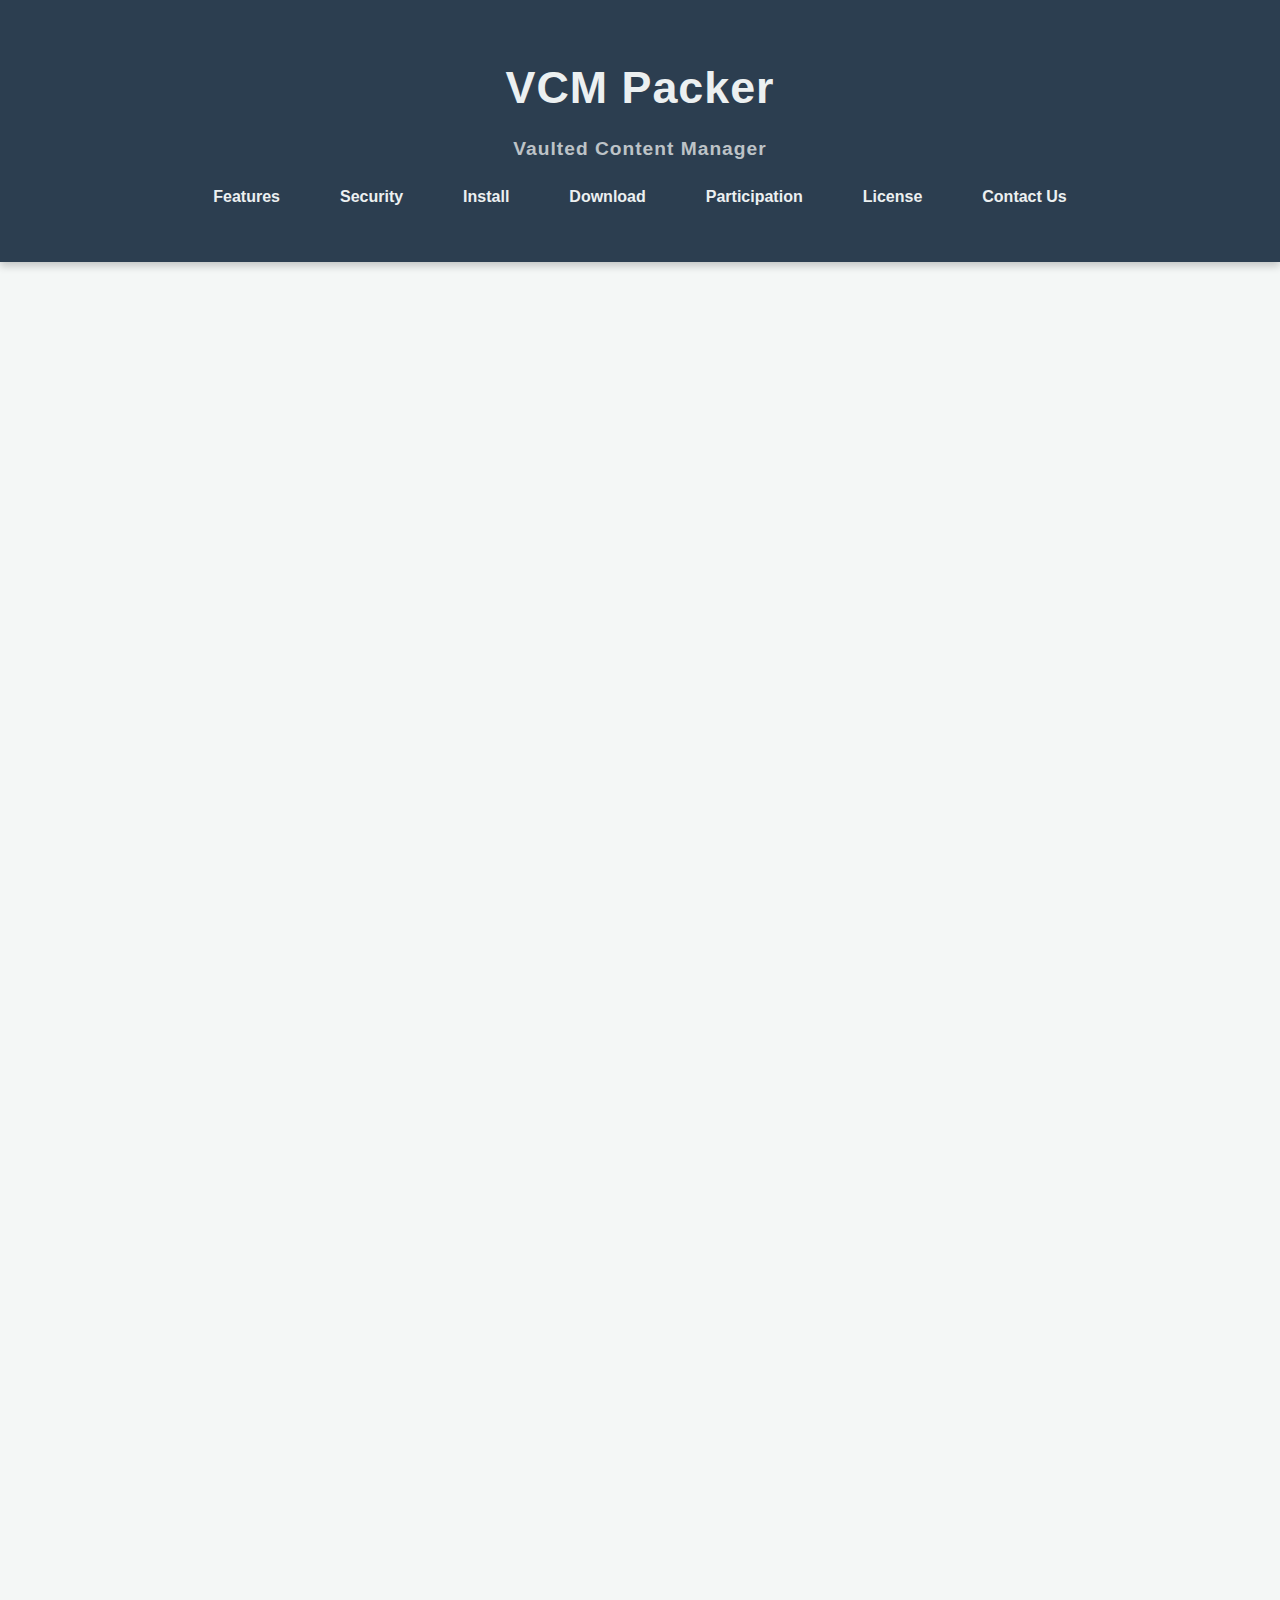
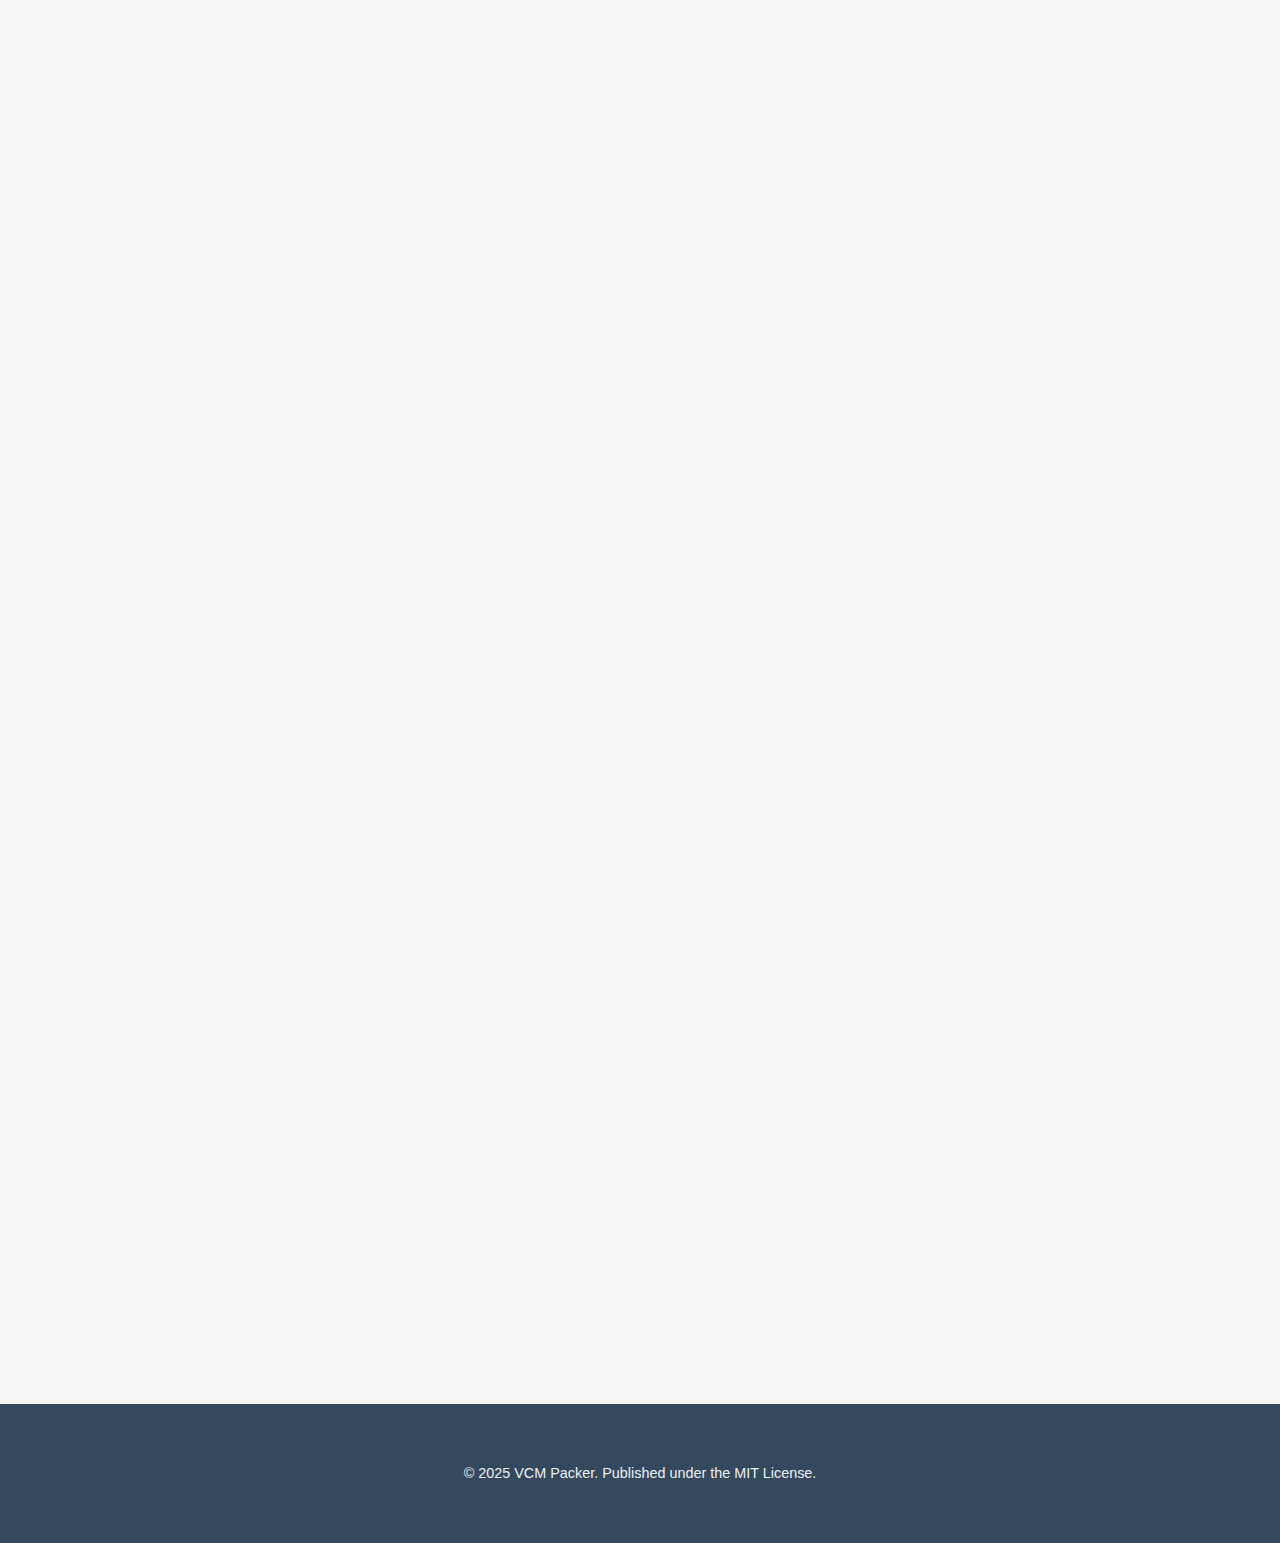
<file: docs/index.html>
<!DOCTYPE html>
<html lang="en">
<head>
    <meta charset="UTF-8">
    <meta name="viewport" content="width=device-width, initial-scale=1.0">
    <title>VCM Packer</title>
    <link rel="stylesheet" href="style.css">
    <script src="script.js" defer></script> 
</head>
<body>
    <header>
        <div class="container">
            <h1>VCM Packer <span class="tagline">Vaulted Content Manager</span></h1>
            <nav>
                <ul>
                    <li><a href="#features">Features</a></li>
                    <li><a href="#security">Security</a></li>
                    <li><a href="#install">Install</a></li>
                    <li><a href="download.html">Download</a></li>
                    <li><a href="#participation">Participation</a></li>
                    <li><a href="#license">License</a></li>
                    <li><a href="#contact">Contact Us</a></li>
                </ul>
            </nav>
        </div>
    </header>

    <main>
        <section id="features" class="container">
            <h2>Outstanding features</h2>
            <div class="feature-item">
                <h3>Folder packaging</h3>
                <p>Encrypts folders along with all their files and subfolders and packages them into a single file with the .vcm format.</p>
            </div>
            <div class="feature-item">
                <h3>Folder unpacking (VCM Unpack)</h3>
                <p>Decrypts the contents of .vcm files by entering the correct password and opens them in your desired location.</p>
            </div>
            <div class="feature-item">
                <h3>Graphical User Interface (GUI)</h3>
                <p>Easy to use with clear buttons and input boxes.</p>
            </div>
            <div class="feature-item">
                <h3>Standalone executable file</h3>
                <p>Can be run directly on Windows without the need to install Python and its libraries.</p>
            </div>
        </section>

        <section id="security" class="container">
            <h2>Security Features</h2>
            <div class="security-item">
                <h3>Strong encryption</h3>
                <p>It uses the Fernet algorithm (based on AES-128 in CBC mode and HMAC-SHA256) to encrypt data.</p>
            </div>
            <div class="security-item">
                <h3>Secure key extraction</h3>
                <p>The encryption key is derived from the user's password using PBKDF2HMAC and a random Salt, which is highly resistant to Brute-Force and Dictionary attacks.</p>
            </div>
            <div class="security-item">
                <h3>Metadata encryption</h3>
                <p>All file details (name, paths) are also encrypted so that confidential information in the .vcm file is not revealed.</p>
            </div>
        </section>

        <section id="install" class="container">
            <h2>Install and Run</h2>
            <p>First, download the file from the <a href="https://github.com/zevenoxxx/VCM-Packer/releases" target="_blank">Releases</a> section. Unzip it and run the <code>VCM Packer.exe</code> file.</p>
            <div class="note-warning">
                <p>⚠️ **Note:** Some antiviruses may misidentify this file as malware, due to the nature of Python file packaging and the program's interaction with the file system and clipboard. This behavior is normal for compiled Python programs. If you see such a message, please add the file to your Whitelist.</p>
            </div>
        </section>
        
        <section id="participation" class="container">
            <h2>Participation</h2>
            <p>We welcome any contributions, bug reports, or suggestions for improvement!</p>
            <ul>
                <li>**Bug Report:** Report issues in the <a href="https://github.com/zevenoxxx/VCM-Packer/issues" target="_blank">GitHub Issues</a> section.</li>
                <li>**Feature suggestion:** Also submit new ideas in the <a href="https://github.com/zevenoxxx/VCM-Packer/issues" target="_blank">Issues</a> section.</li>
                <li>**Contribute to the code:** To contribute directly to the code, please read the <a href="https://github.com/zevenoxxx/VCM-Packer/blob/main/CONTRIBUTING.md" target="_blank">Contribution Guide</a> and submit your Pull Request.</li>
            </ul>
        </section>

        <section id="license" class="container">
            <h2>License</h2>
            <p>This project is released under the MIT license.</p>
            <p>For more details, please see the <a href="https://github.com/zevenoxxx/VCM-Packer/blob/main/LICENSE" target="_blank">LICENSE</a> file.</p>
        </section>

        <section id="contact" class="container">
            <h2>Contact Us</h2>
            <p>If you have any questions or feedback, you can contact us via email:</p>
            <p><a href="mailto:tahanahadi@outlook.com">tahanahadi@outlook.com</a></p>
        </section>
    </main>

    <footer>
        <div class="container">
            <p>&copy; 2025 VCM Packer. Published under the MIT License.</p>
        </div>
    </footer>

    <script src="script.js"></script>
</body>
</html>
</file>
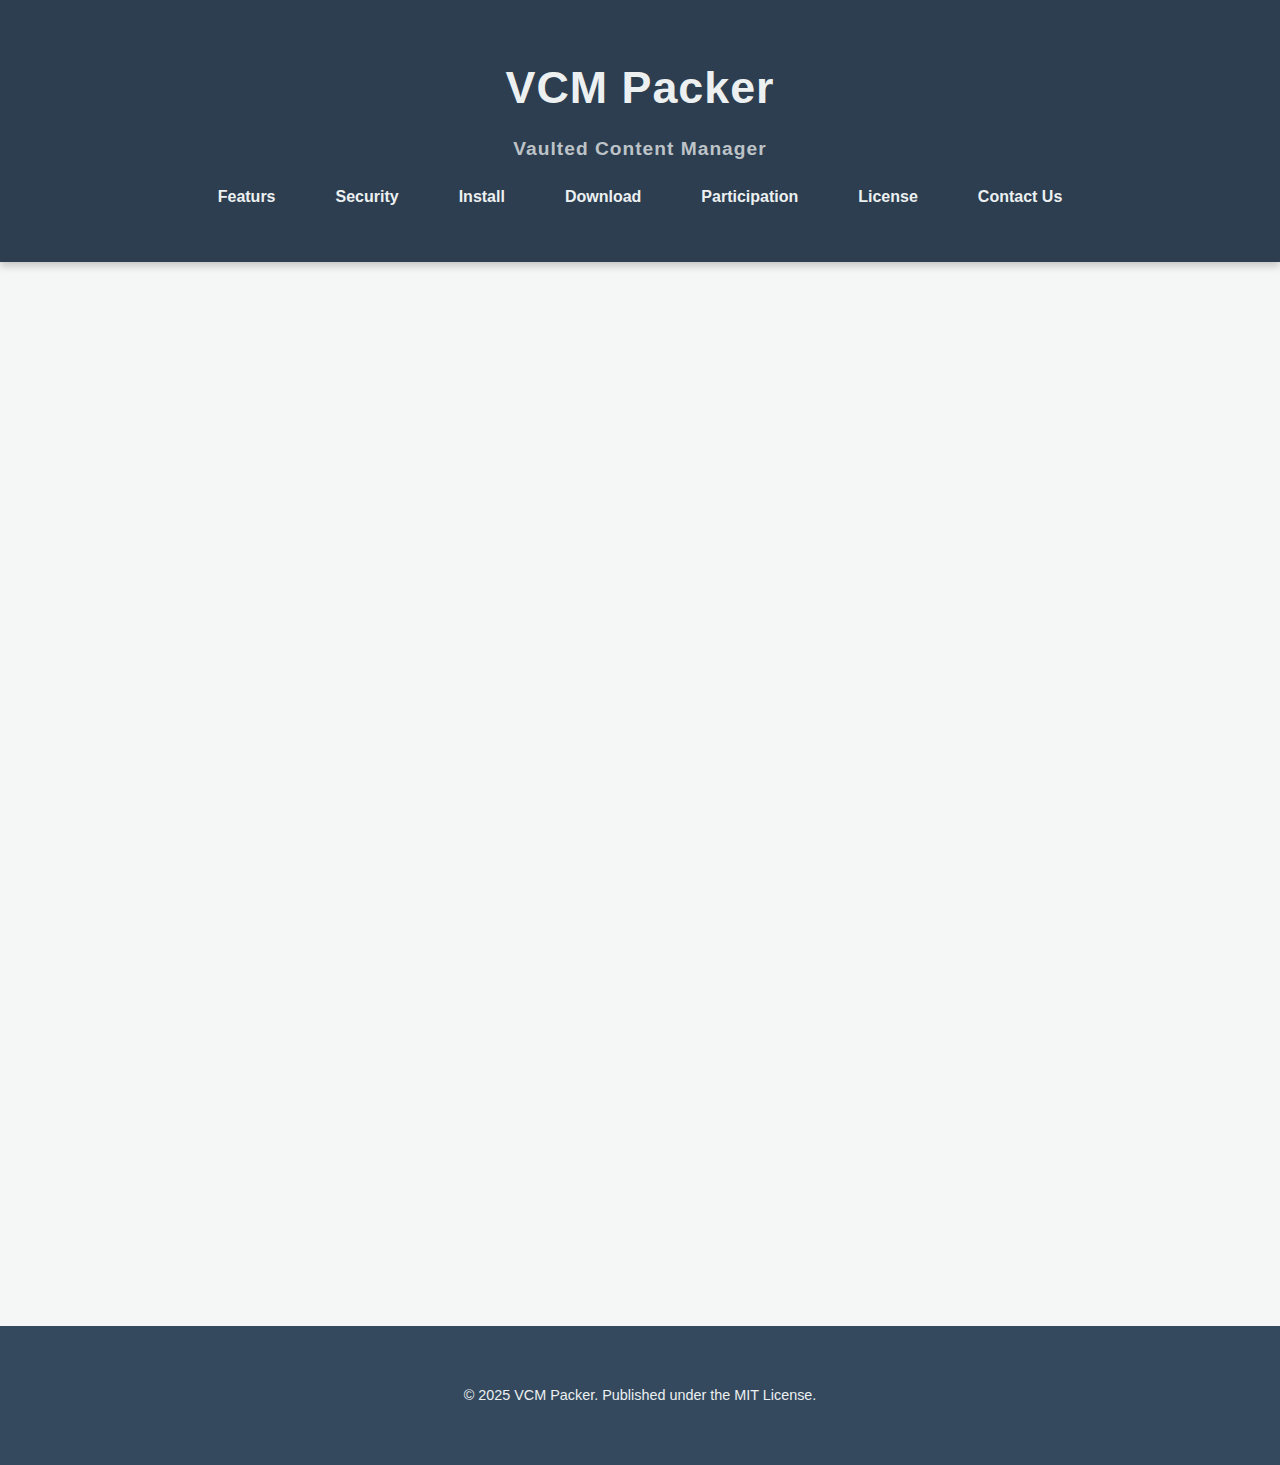
<file: docs/download.html>
<!DOCTYPE html>
<html lang="en">
<head>
    <meta charset="UTF-8">
    <meta name="viewport" content="width=device-width, initial-scale=1.0">
    <title>VCM Packer Downloads</title>
    <link rel="stylesheet" href="style.css">
    <script src="script.js" defer></script> 
</head>
<body>
    <header>
        <div class="container">
            <h1>VCM Packer <span class="tagline">Vaulted Content Manager</span></h1>
            <nav>
                <ul>
                    <li><a href="index.html#features">Featurs</a></li>
                    <li><a href="index.html#security">Security</a></li>
                    <li><a href="index.html#install">Install</a></li>
                    <li><a href="download.html">Download</a></li>
                    <li><a href="index.html#participation">Participation</a></li>
                    <li><a href="index.html#license">License</a></li>
                    <li><a href="index.html#contact">Contact Us</a></li>
                </ul>
            </nav>
        </div>
    </header>

    <main>
        <section id="downloads-page" class="container">
            <h2>VCM Packer Download</h2>
            <p class="intro-text">You can download the latest and older versions of VCM Packer on this page. Check the Release Notes page for details on each version.</p>

            <div class="version-section current-version">
                <h3>Lastes Version </h3>
                <div class="version-card">
                    <h4>VCM Packer 2025 v2.0.0</h4>
                    <p class="release-date">Release date: 2025-07-03</p>
                    <a href="https://github.com/zevenoxxx/VCM-Packer/releases/download/2.0.0/VCM_Packer_2025-2.0.0.zip" class="btn-download" target="_blank">Download</a>
                    
                    <a href="releases/v2.0.0.md" class="btn-release-notes" target="_blank">Release Note</a>
                </div>
            </div>

            <div class="version-section old-versions">
                <h3>Older Versions</h3>
                <div class="version-card">
                    <h4>VCM Packer 2018 v1.0.0</h4>
                    <p class="release-date">Release date: </p>
                    <a href="https://github.com/zevenoxxx/VCM-Packer/releases/download/1.0.0/VCM_Packer_2018-v1.0.0.zip" class="btn-download" target="_blank">Download</a>
                    
                    <a href="releases/v1.0.0.md" class="btn-release-notes" target="_blank">Release Note</a>
                </div>

                </div>
        </section>
    </main>

    <footer>
        <div class="container">
            <p>&copy; 2025 VCM Packer. Published under the MIT License.</p>
        </div>
    </footer>
</body>
</html>
</file>
<file: docs/style.css>
/* Basic Styles - For overall page appearance */
body {
    font-family: 'Segoe UI', Tahoma, Geneva, Verdana, sans-serif; /* Modern and clean font stack */
    line-height: 1.6; /* Improved readability for paragraphs */
    margin: 0; /* Remove default body margin */
    padding: 0; /* Remove default body padding */
    background-color: #f4f7f6; /* Light background for the page */
    color: #333; /* Dark gray text color */
}

/* Container for responsive layout */
.container {
    width: 90%; /* Occupy 90% of screen width */
    max-width: 1000px; /* Maximum width to prevent content from stretching too wide */
    margin: 0 auto; /* Center the container horizontally */
    padding: 20px 0; /* Vertical padding inside the container */
}

/* Header Styles - Top section of the website */
header {
    background-color: #2c3e50; /* Dark blue/gray background for header */
    color: #ecf0f1; /* Light text color for header */
    padding: 2rem 0; /* Top and bottom padding for the header */
    text-align: center; /* Center align text within the header */
    box-shadow: 0 4px 8px rgba(0, 0, 0, 0.2); /* Subtle shadow for depth */
}

header h1 {
    margin: 0; /* Remove default margin for h1 */
    font-size: 2.8rem; /* Large font size for main title */
    letter-spacing: 1px; /* Slightly increased letter spacing for style */
    animation: fadeInDown 1s ease-out; /* Animation for title */
}

.tagline {
    font-size: 1.2rem; /* Smaller font for the tagline */
    display: block; /* Make it a block element to appear on a new line */
    margin-top: 10px; /* Space above tagline */
    color: #bdc3c7; /* Lighter gray for tagline */
    animation: fadeInUp 1s ease-out; /* Animation for tagline */
}

/* Navigation Styles */
nav ul {
    list-style: none; /* Removes default bullet points from list */
    padding: 0; /* Removes default padding from list */
    margin: 20px 0 0; /* Adds top margin to separate from title, removes bottom margin */
    display: flex; /* Uses Flexbox for horizontal alignment of list items */
    justify-content: center; /* Centers the list items horizontally */
    flex-wrap: wrap; /* Allows items to wrap to the next line on smaller screens */
}

nav ul li {
    margin: 0 15px; /* Adds horizontal spacing between navigation items */
}

nav ul li a {
    color: #ecf0f1; /* Sets text color for navigation links (light gray) */
    text-decoration: none; /* Removes underline from links */
    font-weight: bold; /* Makes link text bold */
    padding: 8px 15px; /* Adds padding around link text, making them easier to click */
    border-radius: 5px; /* Slightly rounded corners for the link background on hover */
    transition: background-color 0.3s ease, color 0.3s ease; /* Smooth transition for hover effects */
}

nav ul li a:hover {
    background-color: #3498db; /* Blue background on hover */
    color: white; /* White text color on hover */
}


/* Main Content Section Styles */
main section {
    padding: 40px 0; /* Top and bottom padding for each main section */
    border-bottom: 1px solid #e0e0e0; /* Separator line between sections */
    opacity: 0; /* Initially hide sections for scroll animation */
    transform: translateY(20px); /* Slightly move down for scroll animation */
    transition: opacity 0.6s ease-out, transform 0.6s ease-out; /* Smooth transition for animation */
}

main section:last-child {
    border-bottom: none; /* No border for the last section */
}

/* Headings within sections */
main h2 {
    font-size: 2.2rem; /* Font size for section headings */
    color: #34495e; /* Darker blue/gray for section headings */
    text-align: center; /* Center align section headings */
    margin-bottom: 30px; /* Space below section headings */
    position: relative; /* Needed for pseudo-element underline */
    padding-bottom: 10px; /* Space for the underline */
}

main h2::after {
    content: ''; /* Required for pseudo-element */
    display: block; /* Make it a block element */
    width: 60px; /* Width of the underline */
    height: 3px; /* Height of the underline */
    background-color: #3498db; /* Blue color for the underline */
    margin: 10px auto 0; /* Center the underline below the heading */
    border-radius: 2px; /* Slightly rounded corners for the underline */
}

/* Specific Feature and Security Item Styling */
.feature-item, .security-item {
    background-color: #fff; /* White background for items */
    padding: 20px; /* Padding inside items */
    margin-bottom: 20px; /* Space between items */
    border-radius: 8px; /* Rounded corners for items */
    box-shadow: 0 2px 5px rgba(0, 0, 0, 0.1); /* Subtle shadow for items */
    transition: transform 0.3s ease, box-shadow 0.3s ease; /* Smooth transition for hover effect */
}

.feature-item:hover, .security-item:hover {
    transform: translateY(-5px); /* Lift effect on hover */
    box-shadow: 0 6px 15px rgba(0, 0, 0, 0.15); /* Enhanced shadow on hover */
}

.feature-item h3, .security-item h3 {
    color: #2980b9; /* Blue color for item headings */
    font-size: 1.5rem; /* Font size for item headings */
    margin-top: 0; /* Remove top margin */
}

/* Install Section Specifics */
#install p {
    text-align: center; /* Center align text in install section */
    font-size: 1.1rem; /* Slightly larger font for readability */
}

#install code {
    background-color: #e8e8e8; /* Light gray background for code snippets */
    padding: 2px 6px; /* Padding around code */
    border-radius: 4px; /* Rounded corners for code */
    font-family: 'Consolas', 'Courier New', monospace; /* Monospaced font for code */
}

.note-warning {
    background-color: #fff3cd; /* Light yellow background for warning note */
    border-left: 5px solid #ffc107; /* Orange left border for warning */
    padding: 15px; /* Padding inside the warning box */
    margin-top: 20px; /* Space above warning box */
    border-radius: 4px; /* Rounded corners */
    color: #664d03; /* Dark yellow text color */
}

.note-warning p {
    margin: 0; /* Remove default paragraph margin */
    text-align: left; /* Align text to left */
}

/* Download Button Styles (shared with download.html) */
.btn-download {
    display: inline-block; /* Make button behave like a block but allow other elements on same line */
    background-color: #28a745; /* Green background for download button */
    color: white; /* White text color */
    padding: 12px 25px; /* Padding inside button */
    text-decoration: none; /* Remove underline from link */
    border-radius: 50px; /* Heavily rounded corners for pill shape */
    font-size: 1.2rem; /* Larger font size */
    font-weight: bold; /* Bold text */
    transition: background-color 0.3s ease, transform 0.2s ease; /* Smooth transition for hover effects */
}

.btn-download:hover {
    background-color: #218838; /* Darker green on hover */
    transform: translateY(-2px); /* Slight lift on hover */
}

/* Release Notes Button Style (newly added for download.html) */
.btn-release-notes {
    display: inline-block;
    background-color: #3498db; /* Blue background */
    color: white; /* White text */
    padding: 10px 20px;
    text-decoration: none;
    border-radius: 50px; /* Pill shape */
    font-size: 1rem;
    font-weight: bold;
    margin-top: 10px; /* Space from download button */
    transition: background-color 0.3s ease, transform 0.2s ease;
}

.btn-release-notes:hover {
    background-color: #2980b9; /* Darker blue on hover */
    transform: translateY(-2px); /* Slight lift on hover */
}


/* Participation Section Specifics */
#participation ul {
    list-style: none; /* Remove default list bullets */
    padding: 0; /* Remove default padding */
    text-align: center; /* Center align list items */
}

#participation li {
    margin-bottom: 10px; /* Space between list items */
    font-size: 1.1rem; /* Slightly larger font */
}

#participation a {
    color: #3498db; /* Blue link color */
    text-decoration: none; /* Remove underline */
    transition: color 0.3s ease; /* Smooth transition for hover */
}

#participation a:hover {
    color: #2980b9; /* Darker blue on hover */
    text-decoration: underline; /* Underline on hover */
}

/* Footer Styles */
footer {
    background-color: #34495e; /* Darker blue/gray background for footer */
    color: #ecf0f1; /* Light text color */
    text-align: center; /* Center align text */
    padding: 1.5rem 0; /* Padding for footer */
    font-size: 0.9rem; /* Smaller font size */
}

/* Animations */
@keyframes fadeInDown {
    from {
        opacity: 0;
        transform: translateY(-20px);
    }
    to {
        opacity: 1;
        transform: translateY(0);
    }
}

@keyframes fadeInUp {
    from {
        opacity: 0;
        transform: translateY(20px);
    }
    to {
        opacity: 1;
        transform: translateY(0);
    }
}

/* Responsive Design for smaller screens */
@media (max-width: 768px) {
    header h1 {
        font-size: 2rem; /* Adjust header font size for smaller screens */
    }

    .tagline {
        font-size: 1rem; /* Adjust tagline font size */
    }

    main h2 {
        font-size: 1.8rem; /* Adjust section heading font size */
    }

    .feature-item, .security-item {
        padding: 15px; /* Reduce padding for items */
    }

    .btn-download, .btn-release-notes {
        font-size: 1rem; /* Adjust button font size */
        padding: 10px 20px; /* Adjust button padding */
    }

    nav ul {
        flex-direction: column; /* Stacks navigation items vertically on small screens */
        align-items: center; /* Centers items when stacked vertically */
    }

    nav ul li {
        margin: 10px 0; /* Adjusts vertical spacing for stacked items */
    }
}

/* Scroll Animation with JavaScript (handled by script.js) */
/* The initial opacity and transform are set in main section styles above */
/* The 'fade-in' class will be added by JavaScript */
.fade-in {
    opacity: 1 !important; /* Force opacity to 1 when class is added */
    transform: translateY(0) !important; /* Reset transform when class is added */
}

/* Styles for the Downloads Page */
#downloads-page .intro-text {
    text-align: center;
    margin-bottom: 40px;
    font-size: 1.1rem;
    color: #555;
}

.version-section {
    margin-bottom: 60px;
}

.version-section h3 {
    font-size: 2rem;
    color: #2c3e50;
    text-align: center;
    margin-bottom: 30px;
}

.version-card {
    background-color: #fff;
    padding: 30px;
    border-radius: 10px;
    box-shadow: 0 4px 15px rgba(0, 0, 0, 0.1);
    text-align: center;
    margin: 0 auto 30px auto; /* Center card and add space below */
    max-width: 600px; /* Limit card width */
    transition: transform 0.3s ease, box-shadow 0.3s ease;
}

.version-card:hover {
    transform: translateY(-8px);
    box-shadow: 0 8px 20px rgba(0, 0, 0, 0.15);
}

.version-card h4 {
    font-size: 1.8rem;
    color: #34495e;
    margin-top: 0;
    margin-bottom: 10px;
}

.version-card .release-date {
    font-size: 0.9rem;
    color: #777;
    margin-bottom: 20px;
}

.version-card .btn-download {
    margin-top: 20px;
    margin-bottom: 15px;
}

/* Release Notes specific styles (removed details/summary styling as they are now external links) */
/* Old details/summary styles are commented out or replaced by btn-release-notes */
</file>
